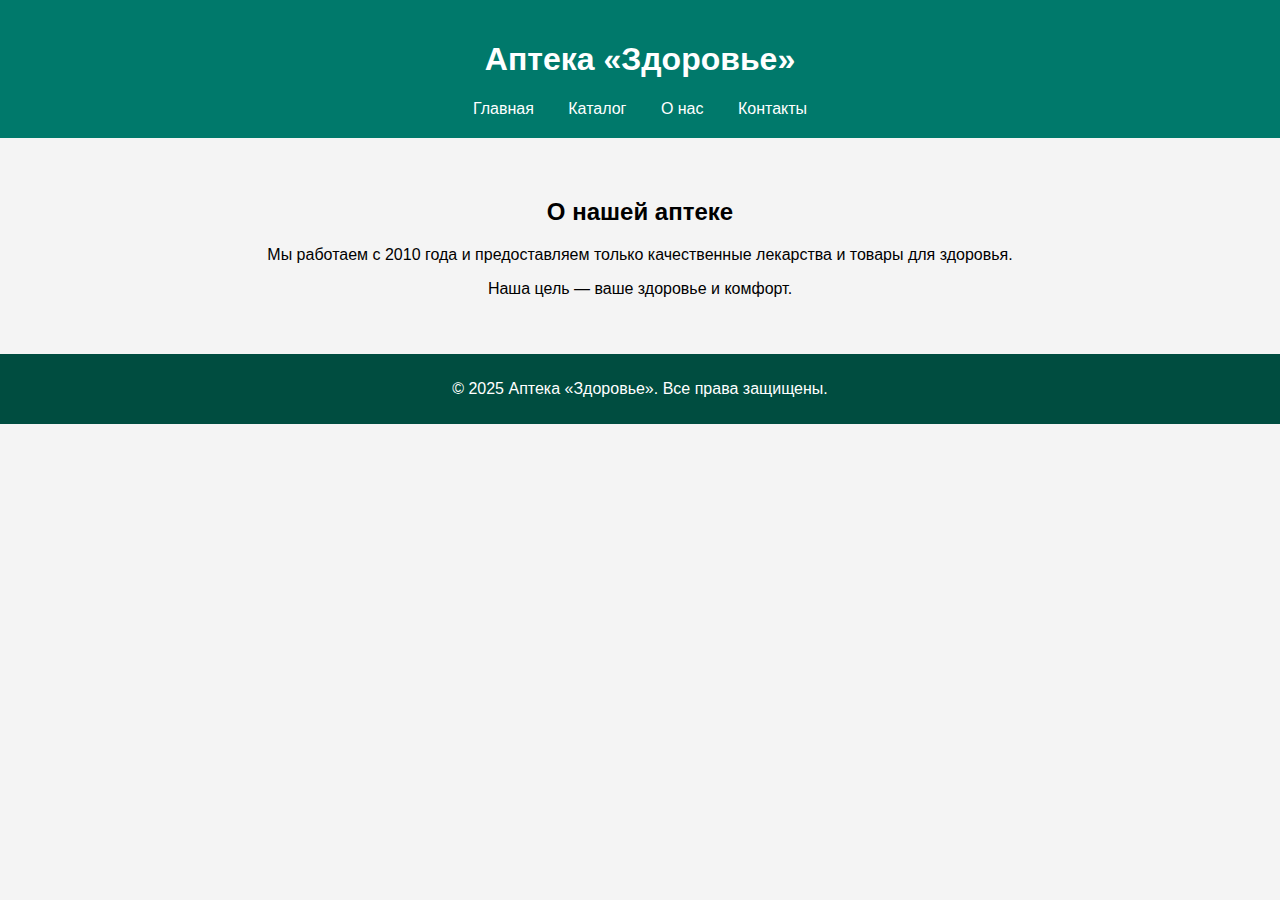
<file: about.html>
<!DOCTYPE html>
<html lang="ru">
<head>
  <meta charset="UTF-8">
  <title>О нас — Аптека «Здоровье»</title>
  <link rel="stylesheet" href="style.css">
</head>
<body>
  <header>
    <h1>Аптека «Здоровье»</h1>
    <nav>
      <a href="index.html">Главная</a>
      <a href="catalog.html">Каталог</a>
      <a href="about.html">О нас</a>
      <a href="contacts.html">Контакты</a>
    </nav>
  </header>

  <main>
    <h2>О нашей аптеке</h2>
    <p>Мы работаем с 2010 года и предоставляем только качественные лекарства и товары для здоровья.</p>
    <p>Наша цель — ваше здоровье и комфорт.</p>
  </main>

  <footer>
    <p>&copy; 2025 Аптека «Здоровье». Все права защищены.</p>
  </footer>
</body>
</html>
</file>
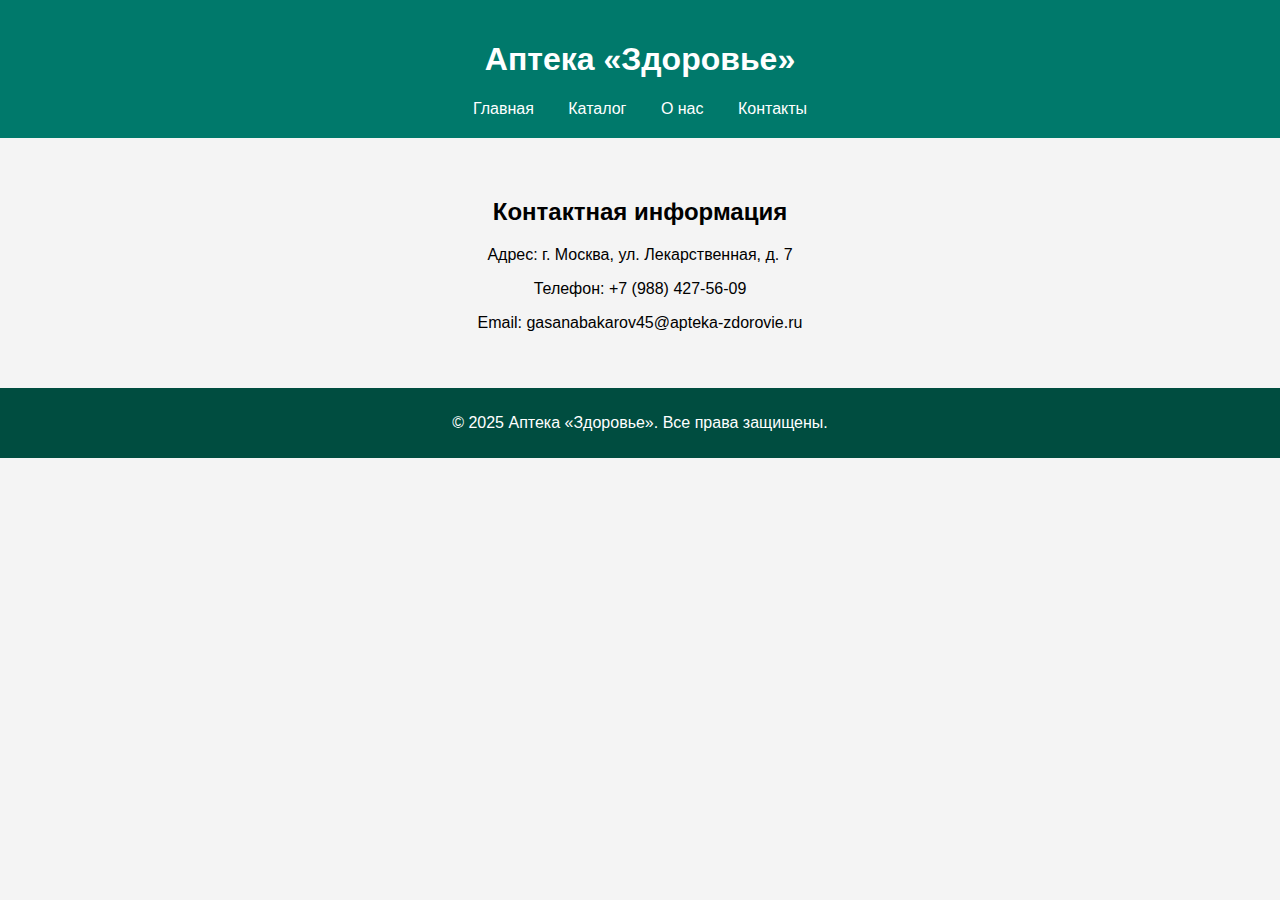
<file: contacts.html>
<!DOCTYPE html>
<html lang="ru">
<head>
  <meta charset="UTF-8">
  <title>Контакты — Аптека «Здоровье»</title>
  <link rel="stylesheet" href="style.css">
</head>
<body>
  <header>
    <h1>Аптека «Здоровье»</h1>
    <nav>
      <a href="index.html">Главная</a>
      <a href="catalog.html">Каталог</a>
      <a href="about.html">О нас</a>
      <a href="contacts.html">Контакты</a>
    </nav>
  </header>

  <main>
    <h2>Контактная информация</h2>
    <p>Адрес: г. Москва, ул. Лекарственная, д. 7</p>
    <p>Телефон: +7 (988) 427-56-09</p>
    <p>Email: gasanabakarov45@apteka-zdorovie.ru</p>
  </main>

  <footer>
    <p>&copy; 2025 Аптека «Здоровье». Все права защищены.</p>
  </footer>
</body>
</html>
</file>
<file: style.css>
body {
  font-family: Arial, sans-serif;
  margin: 0;
  padding: 0;
  background-color: #f4f4f4;
}

header {
  background-color: #00796B;
  color: white;
  padding: 20px;
  text-align: center;
}

nav a {
  color: white;
  margin: 0 15px;
  text-decoration: none;
}

nav a:hover {
  text-decoration: underline;
}

main {
  padding: 40px;
  text-align: center;
}

.btn {
  display: inline-block;
  padding: 10px 20px;
  background-color: #009688;
  color: white;
  text-decoration: none;
  border-radius: 5px;
}

footer {
  background-color: #004D40;
  color: white;
  text-align: center;
  padding: 10px;
}
.product-list {
  display: flex;
  justify-content: center;
  gap: 30px;
  flex-wrap: wrap;
  padding: 20px;
}

.product {
  background: white;
  padding: 20px;
  border-radius: 10px;
  box-shadow: 0 2px 6px rgba(0, 0, 0, 0.1);
  width: 200px;
  text-align: center;
}
.product img {
  width: 100%;
  height: 150px;
  object-fit: cover;
  border-radius: 8px;
  margin-bottom: 10px;
}

.product button {
  background-color: #2ecc71;
  color: white;
  border: none;
  padding: 8px 12px;
  border-radius: 6px;
  cursor: pointer;
  margin-top: 10px;
  transition: 0.3s ease;
}

.product button:hover {
  background-color: #27ae60;
}
.product button:active {
  transform: scale(0.98);
}
@media (max-width: 600px) {
  .product {
    width: 100%;
  }
}
.product:hover {
  transform: translateY(-5px);
  box-shadow: 0 4px 10px rgba(0,0,0,0.15);
  transition: 0.3s ease;
}
nav a.active {
  font-weight: bold;
  text-decoration: underline;
}
.logo {
  height: 50px;
  vertical-align: middle;
  margin-right: 10px;
}
header h1 {
  display: inline-block;
  vertical-align: middle;
}
header {
  display: flex;
  align-items: center;
  justify-content: center;
  flex-direction: column;
}
</file>
